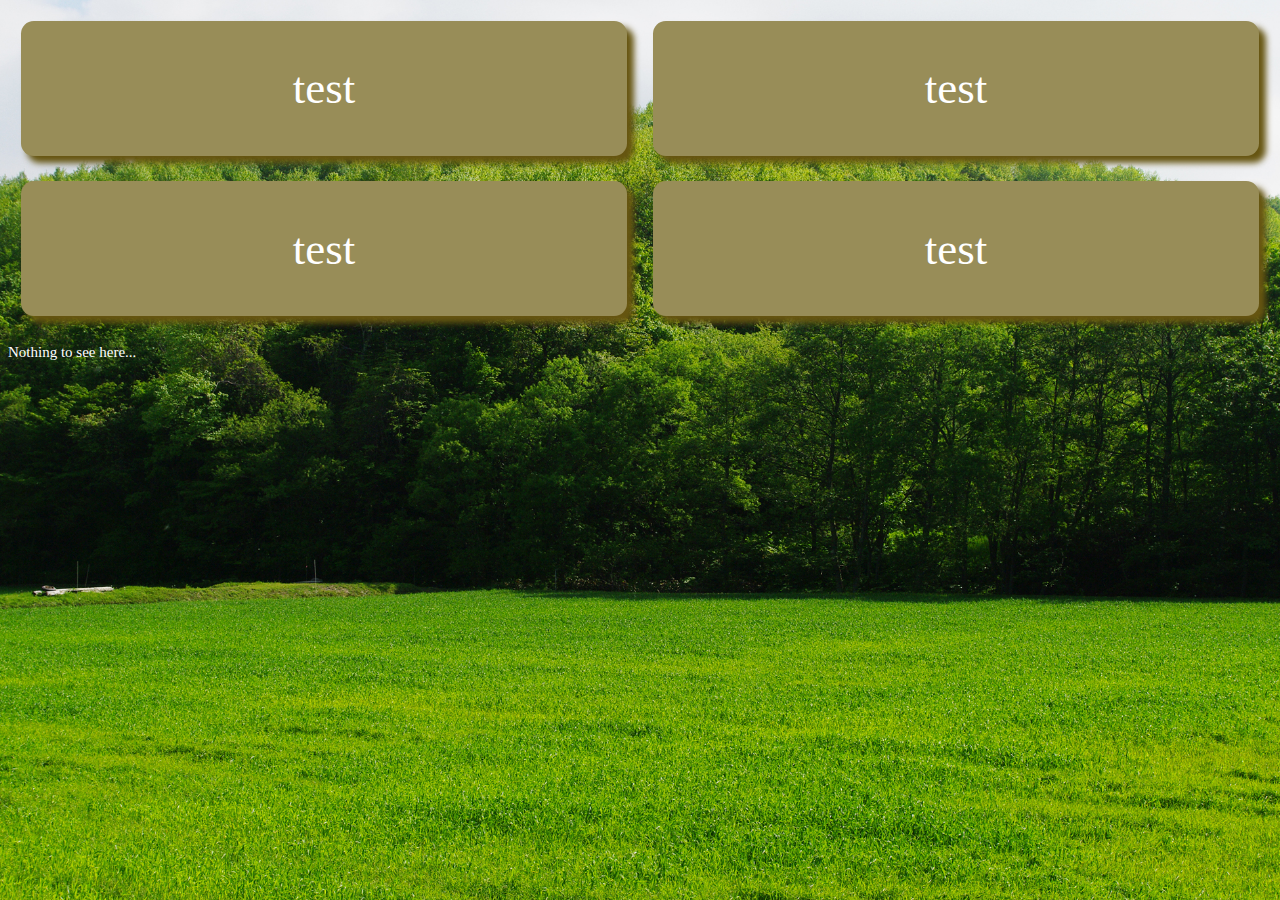
<file: index.html>
<!DOCTYPE html>
<html>
<head>
  <meta charset="UTF-8">
  <title>ホームページ</title>
  <link rel="shortcut icon" href="favicon.png">
  <link rel="apple-touch-icon" href="favicon.png">
  <link rel="icon" href="favicon.png">
  <!-- HTML -->
  

  <!-- Custom Styles -->
  <link rel="stylesheet" href="index.css">
</head>

<body>
  <div id="main">
    <div class="list">
      <div class="list-inline">
        <div class="list-50">
          <label for="test" class="list-label">test</label>
        </div>
        <div class="list-50">
          <label for="test" class="list-label">test</label>
        </div>
      </div>
      <div class="list-inline">
        <div class="list-50">
          <label for="test" class="list-label">test</label>
        </div>
        <div class="list-50">
          <label for="test" class="list-label">test</label>
        </div>
        </div>
      </div>
    <div>
  </div>

  <p>Nothing to see here...</p>
  <!-- Project -->
  <input type="button" onclick="location.href='./test/index.html'" id="test" class="display-none"></input>
  <script src="index.js"></script>
</body>
</html>
</file>
<file: index.css>
body {
  font-size: 15px;
  background-color: #66aaff;
  background-image: url(background.jpg);
  background-size: cover;
  background-attachment: fixed;
  background-position: center center;
  color: #ffffff
}
.list {
  display: inline;
  padding: 0px;
  margin: 0px;
}
.list-inline {
  width: 100%;
  height: 100%;
  display: inline-flex;
  list-style-type: none;
  padding: 0px 0px 0px 0px;
}
.list-50 {
  display: block;
  margin: 1vw;
  padding: 0% 0% 0% 0%;
  width: 48vw;
  height: 15vh;
  background: #988D58;
  border-radius :1vw;/*角の丸み*/
  box-shadow :.5vw .5vw .5vw #665511;/*5px=影の広がり具合*/
}
.list-label {
	cursor: pointer;
	display: flex;
  justify-content: center;
  align-items: center;
  font-size: 5vh;
	margin: 0px;
  padding: 0px;
  width: 100%;
  height: 100%;
}
.display-none {
  display: none;
}
</file>
